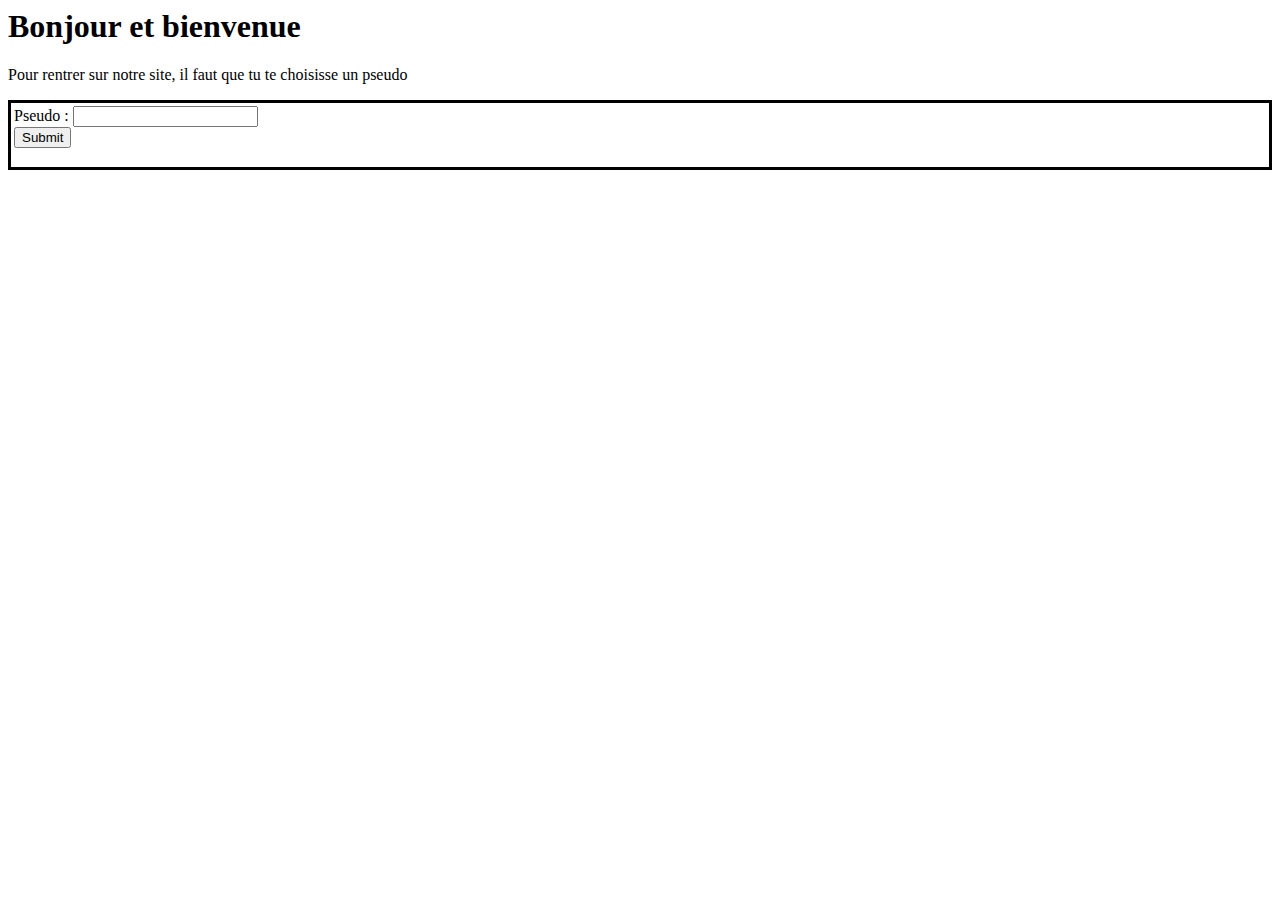
<file: NSI/web/sampleWebsite/index.html>
<!-- Page appelé par défaut lors d'une requete HTTP -->
<!-- ** GET / http/1.1 ** -->
<!-- ** host : ...     ** -->
<!-- ici le / suivant le GET correspond à cette page par defaut -->
<html>
	<head>
		<style type="text/css">				<!-- Script CSS embaqué dans la page Web -->
			h1{								<!-- Le code suivant s'applique à tous les titres H1 -->
				text-align: center;
				background-color: #444444;
			}
			#form_pseudo{					<!-- Le code suivant s'applique à LA balise qui a pour id form_pseudo -->
				text-align: center;
				border-style: solid;
				padding: 3px;
			}
		</style>
	</head>
	<body>
		<h1>Bonjour et bienvenue</h1>
		
		<p>Pour rentrer sur notre site, il faut que tu te choisisse un pseudo</p>
		<div id=form_pseudo>											<!-- balise affectée par le code CSS -->
			<form action="le_site.php" method="get">					<!-- formulaire qui utilise la méthode get pour "envoyer" les données -->
				<label for="id_pseudo">Pseudo : </label>
				<input type="text" id="id_pseudo" name="pseudo"><br/>
				<input type="submit" value="Submit">
			</form>
		</div>
	</body>
</html>
</file>
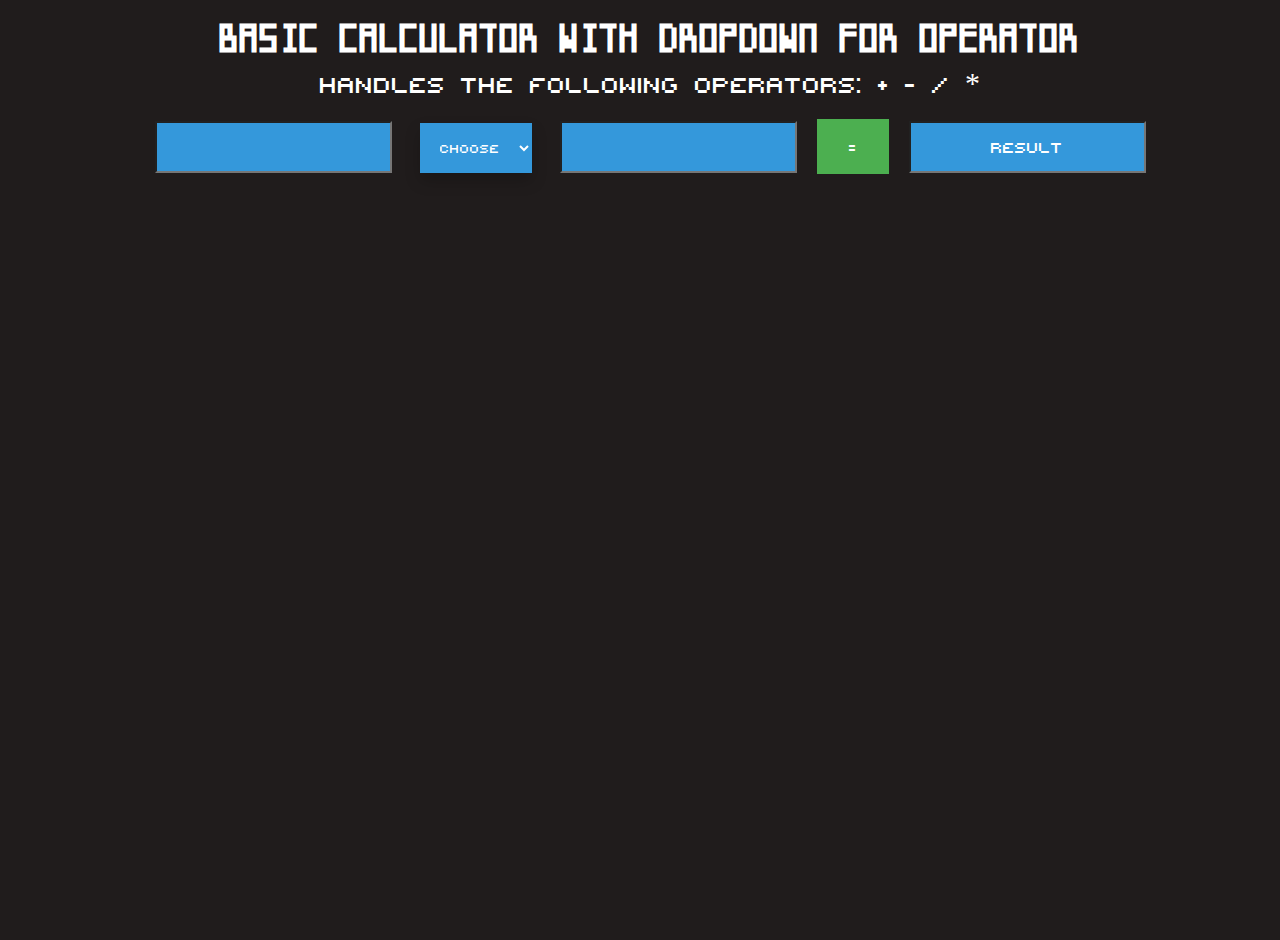
<file: NSI/WEB/JS/CALCULATOR/index.html>
<!DOCTYPE html>
<html>
  <body>
    <head>
      <meta charset="UTF-8" />
      <meta name="viewport" content="width=device-width, initial-scale=1.0" />
      <title>BASIC CALCULATOR</title>
      <link rel="stylesheet" href="./css/style.css" />
    </head>
    

    <!-------------+----------------+-------------+------------HTML-----------+--------------+-----------+-------------+----------+-->
    <h1>BASIC CALCULATOR WITH DROPDOWN FOR OPERATOR</h1>
    
    <p class="operatorsList">Handles the following operators: + - / *</p>    

    <input type="text" id="number1" name="name" required minlength="1" maxlength="9999">
    
    <select id="operatorDropdown">
      <option value="OPERATOR" selected="selected">Choose</option>
      <option value="operatorAdd" >+</option>
      <option value="operatorSubtract" >-</option>
      <option value="operatorSubtract" >*</option>
      <option value="operatorSubtract" >/</option>
    </select>
    
    <input type="text" id="number2" name="name" required minlength="1" maxlength="9999">

    <!--<button onclick="calculate(document.getElementById('operatorDropdown').value), resultText" class="buttonResult">=</button>  -->
    <button onclick="calculate('*', resultText)" class="buttonResult">=</button>

    <input type="text" id="resultText" name="resultText" value="RESULT"/>
    <!-------------+----------------+-------------+------------JAVASCRIPT-----------+--------------+-----------+-------------+----------+-->
    <script>
      function calculate(operator,resultText) {
        var a,b;
        a = document.getElementById("number1").value;
        b = document.getElementById("number2").value;
        var result = eval(a+operator+b);
        document.getElementById(resultText).value = result;
        return result;
      }
    </script>
</html>
</file>
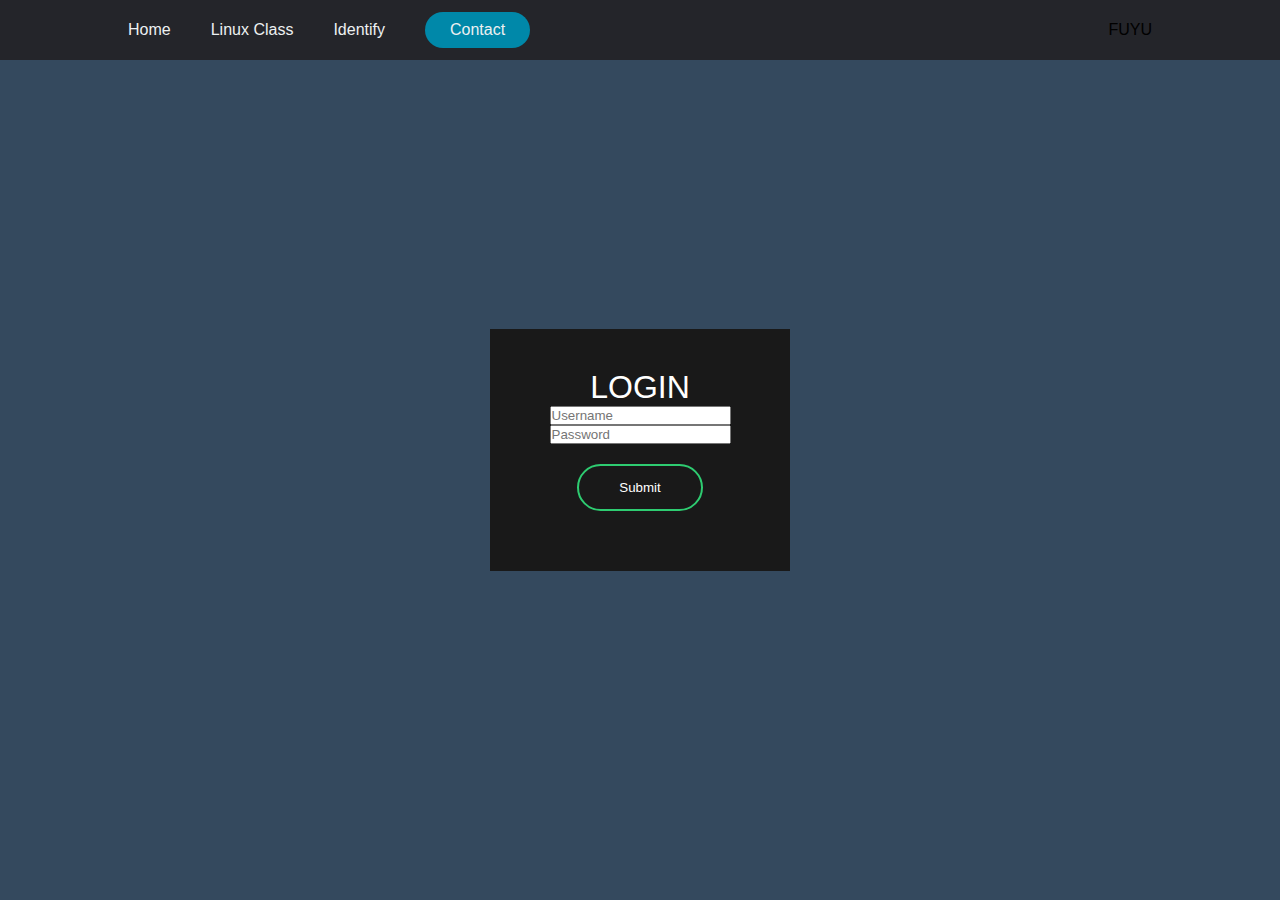
<file: NSI/WEB/10MINUTESFOOD/login.html>
<!DOCTYPE html>
<html lang="en" dir="ltr">
  <head>
    <meta charset="utf-8">
    <title>FUYU - LOGIN</title>
    <link rel="stylesheet" href="css/login.css">
    <link rel="stylesheet" href="css/navbar.css">
  </head>
  <body>

    <header>
      <a class="logo">FUYU</a>
      <nav>
          <ul class="nav__links">
              <li><a href="index.html">Home</a></li>
              <li><a href="linux_class.html">Linux Class</a></li>
              <li><a href="login.html">Identify</a></li>
          </ul>
      </nav>
      <a class="cta" href="#">Contact</a>
      <p class="menu cta">Menu</p>
    </header>

<div id=form_pseudo>
<form class="box" action="validation.php" method="post">
  <h1>Login</h1>
  <input type="id_pseudo" name="pseudo" placeholder="Username">
  <input type="password id_mail" name="" placeholder="Password">
  <input type="submit" name="" value="Submit">
</form>
</div>
</body>
</html>
</file>
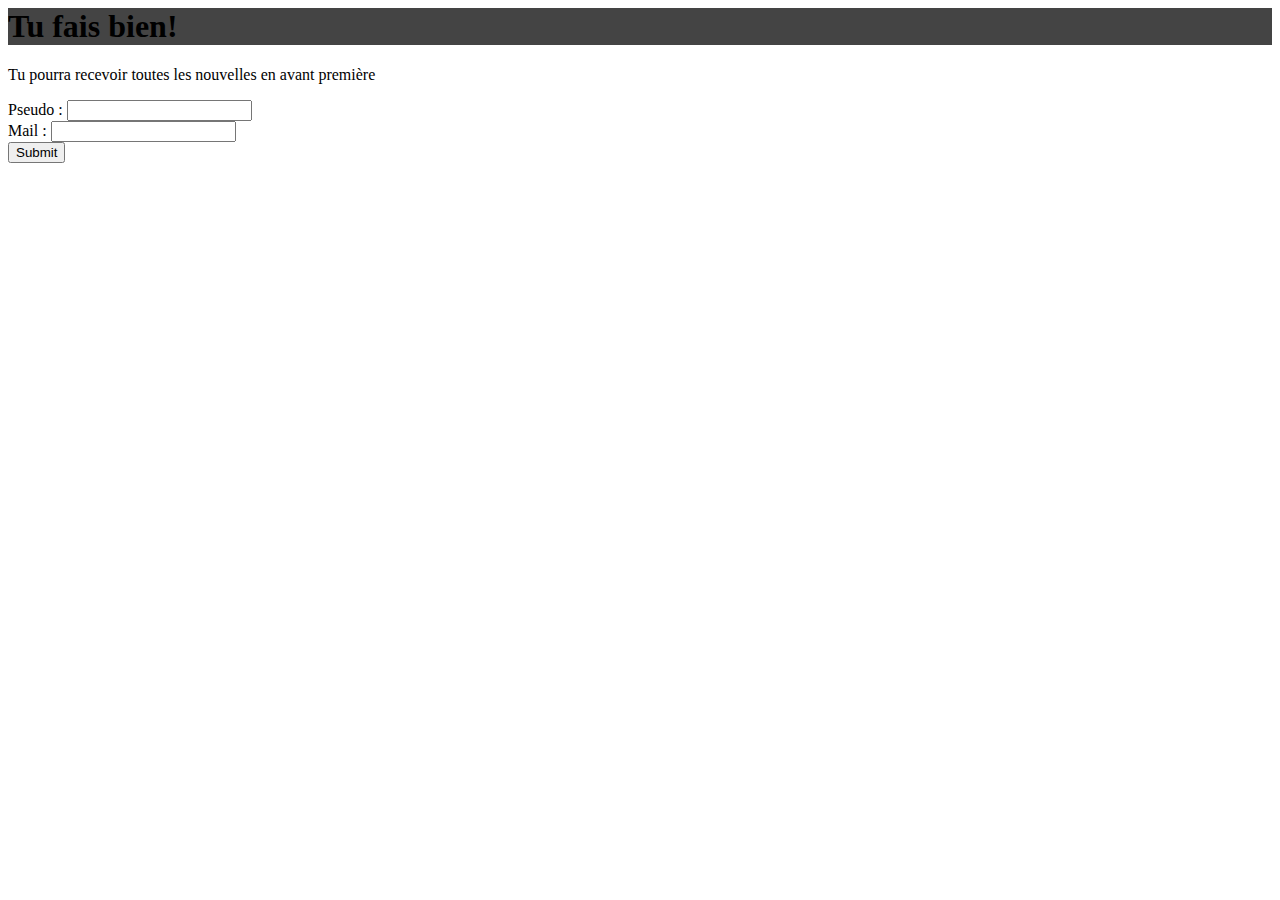
<file: NSI/web/sampleWebsite/inscription.html>
<html>
	<head>
		<style type="text/css">
			h1{								<!-- Le code suivant s'applique à tous les titres H1 -->
				text-align: center;
				background-color: #444444;
			}
		</style>
	</head>
	<body>
		<h1>Tu fais bien!</h1>
		
		<p>Tu pourra recevoir toutes les nouvelles en avant première</p>
		<div id=form_pseudo>											<!-- l'id est utilisé par le script JavaScript -->
			<form action="validation.php" method="post">
				<label for="id_pseudo">Pseudo : </label>
				<input type="text" id="id_pseudo" name="pseudo"><br/>
				<label for="id_mail">Mail : </label>
				<input type="text" id="id_mail" name="mail"><br/>
				<input type="submit" value="Submit">
			</form>
		</div>
	</body>
	<script type="text/javascript">
		let pseudo = document.getElementById("id_pseudo");				<!-- affecte une variable avec une reference de la balise correspondante à l'id id_pseudo -->
		const queryString = window.location.search;						<!-- fonction qui permet de preparer une recherche dans l'URL -->
		const urlParams = new URLSearchParams(queryString);				<!-- extrait les paramètres contenus dans l'URL
		pseudo.value = urlParams.get('pseudo')							<!-- recupère la valeur du paramètre contenue dans l'URL
	</script>
</html>
</file>
<file: NSI/WEB/JS/CALCULATOR/css/style.css>
@font-face {
    font-family: "haxorville";
    src: url("../fonts/haxorville.ttf");
}

@font-face {
    font-family: "PIXY";
    src: url("../fonts/PIXY.otf");
}

body {
    width: 100%;
    height: 100vh;
    justify-content: center;
    align-items: center;
    background: rgb(32,28,28);
    overflow: hidden;
}

* {
    margin: 10px;
    padding: 0%;
    -webkit-box-sizing: border-box;
    box-sizing: border-box;
    font-family: "PIXY";
    color: #fff;
    text-align: center;
}

h1 {
    font-family: "haxorville";
}

.operatorsList{
    font-size: 30px;
}

.option, select{
    background-color: #3498DB;
    color: white;
    padding: 16px;
    font-size: 16px;
    border: none;
    display: inline-block;
    min-width: 70px;
    overflow: auto;
    box-shadow: 0px 8px 16px 0px rgba(0,0,0,0.2);
    text-decoration: none;
}

.option:hover, .option:focus {
    background-color: #2980B9;
}

input[type="text"]{
    background-color: #3498DB;
    color: white;
    padding: 10px 5px;
    line-height: 28px;
    font-size: 20px;
}

.buttonResult{
    background-color: #4CAF50; /* Green */
    border: none;
    color: white;
    padding: 16px 32px;
    text-align: center;
    text-decoration: none;
    display: inline-block;
    font-size: 20px;
    margin: 4px 2px;
    transition-duration: 0.4s;
    cursor: pointer;
  }
</file>
<file: NSI/WEB/10MINUTESFOOD/css/login.css>
body{
  margin: 0;
  padding: 0;
  font-family: sans-serif;
  background: #34495e;
}
.box{
  width: 300px;
  padding: 40px;
  position: absolute;
  top: 50%;
  left: 50%;
  transform: translate(-50%,-50%);
  background: #191919;
  text-align: center;
}
.box h1{
  color: white;
  text-transform: uppercase;
  font-weight: 500;
}
.box input[type = "text"],.box input[type = "password"]{
  border:0;
  background: none;
  display: block;
  margin: 20px auto;
  text-align: center;
  border: 2px solid #3498db;
  padding: 14px 10px;
  width: 200px;
  outline: none;
  color: white;
  border-radius: 24px;
  transition: 0.25s;
}
.box input[type = "text"]:focus,.box input[type = "password"]:focus{
  width: 280px;
  border-color: #2ecc71;
}
.box input[type = "submit"]{
  border:0;
  background: none;
  display: block;
  margin: 20px auto;
  text-align: center;
  border: 2px solid #2ecc71;
  padding: 14px 40px;
  outline: none;
  color: white;
  border-radius: 24px;
  transition: 0.25s;
  cursor: pointer;
}
.box input[type = "submit"]:hover{
  background: #2ecc71;
}
</file>
<file: NSI/WEB/10MINUTESFOOD/css/navbar.css>
* {
    box-sizing: border-box;
    margin: 0;
    padding: 0;
  }
  
  header {
    display: flex;
    align-items: center;
    padding: 30px 10%;
    background-color: #24252a;
    position: fixed;
    width: 100%;
    height: 50px;
  }
  
  .logo {
    cursor: pointer;
    order: 3;
    margin-left: auto;
  }
  
  nav {
    order: 1;
  }
  
  .nav__links a,
  .cta,
  .overlay__content a {
    font-family: "Montserrat", sans-serif;
    font-weight: 500;
    color: #edf0f1;
    text-decoration: none;
  }
  
  .nav__links {
    list-style: none;
    display: flex;
    font-size: 16px;
  }
  
  .nav__links li {
    padding: 0px 20px;
  }
  
  .nav__links li:nth-child(1) {
    padding: 0 20px 0 0;
  }
  
  .nav__links li a {
    transition: all 0.3s ease 0s;
  }
  
  .nav__links li a:hover {
    color: #0088a9;
  }
  
  .cta {
    order: 2;
    margin-left: 20px;
    padding: 9px 25px;
    background-color: rgba(0, 136, 169, 1);
    border: none;
    border-radius: 50px;
    cursor: pointer;
    transition: all 0.3s ease 0s;
  }
  
  .cta:hover {
    background-color: rgba(0, 136, 169, 0.8);
  }
  
  /* Mobile Nav */
  
  .menu {
    display: none;
  }
  
  .overlay {
    height: 100%;
    width: 0;
    position: fixed;
    z-index: 1;
    left: 0;
    top: 0;
    background-color: #24252a;
    overflow-x: hidden;
    transition: all 0.5s ease 0s;
  }
  
  .overlay--active {
    width: 100%;
  }
  
  .overlay__content {
    display: flex;
    height: 100%;
    flex-direction: column;
    align-items: center;
    justify-content: center;
  }
  
  .overlay a {
    padding: 15px;
    font-size: 36px;
    display: block;
    transition: all 0.3s ease 0s;
  }
  
  .overlay a:hover,
  .overlay a:focus {
    color: #0088a9;
  }
  .overlay .close {
    position: absolute;
    top: 20px;
    right: 45px;
    font-size: 60px;
    color: #edf0f1;
  }
  
  @media screen and (max-height: 450px) {
    .overlay a {
      font-size: 20px;
    }
    .overlay .close {
      font-size: 40px;
      top: 15px;
      right: 35px;
    }
  }
  
  @media only screen and (max-width: 800px) {
    .nav__links,
    .cta {
      display: none;
    }
    .menu {
      display: initial;
    }
  }
</file>
